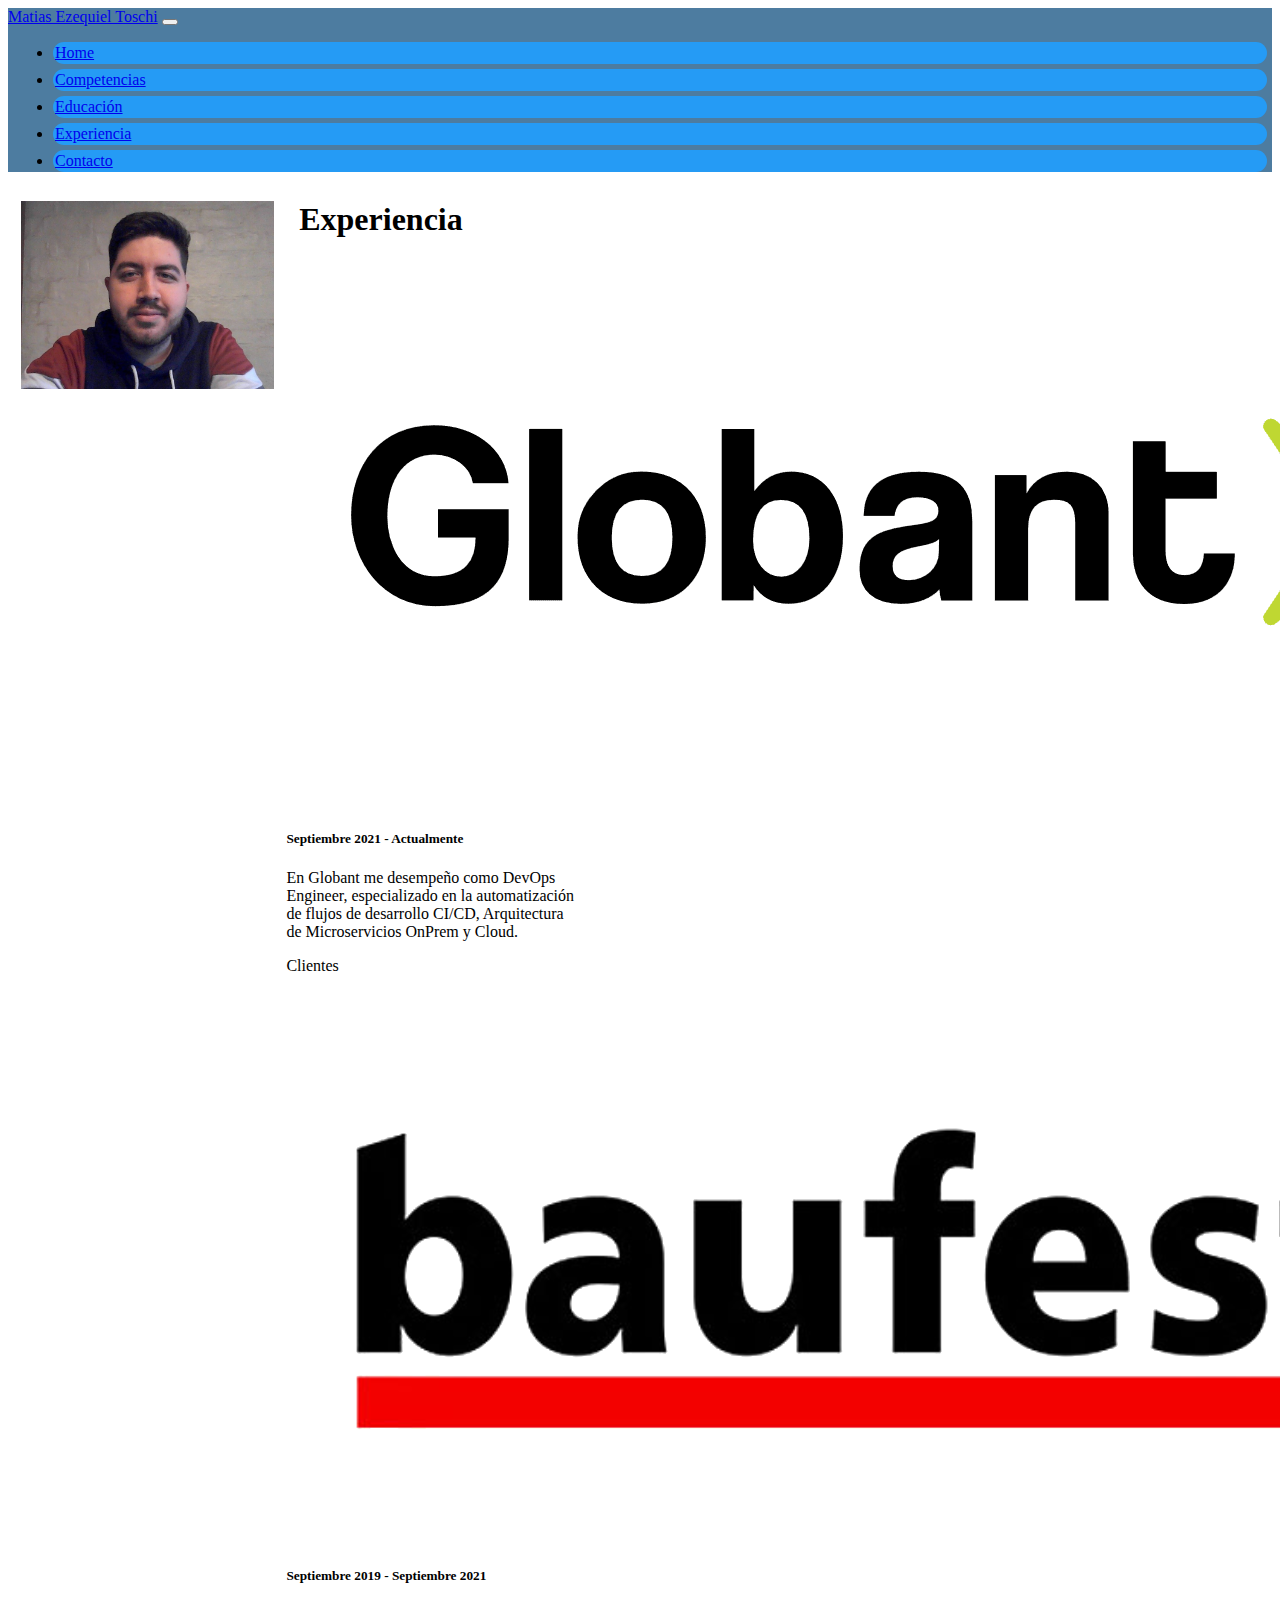
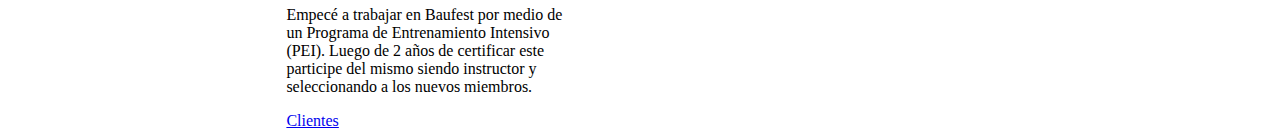
<file: sites/experiencia.html>
<!DOCTYPE html>
<html>
<head>
    <meta charset='utf-8'>
    <meta http-equiv='X-UA-Compatible' content='IE=edge'>
    <title>Matias Toschi C.V. Experiencia</title>
    <meta name='viewport' content='width=device-width, initial-scale=1'>
    <link href="https://cdn.jsdelivr.net/npm/bootstrap@5.3.2/dist/css/bootstrap.min.css" rel="stylesheet" integrity="sha384-T3c6CoIi6uLrA9TneNEoa7RxnatzjcDSCmG1MXxSR1GAsXEV/Dwwykc2MPK8M2HN" crossorigin="anonymous">
    <link href="../css/global-styles.css" rel="stylesheet">
    <link href="../css/experiencia.css" rel="stylesheet">
</head>
<body>
    <nav class="navbar navbar-expand-lg" id="navbarCustom" >
        <div class="container-fluid">
          <a class="navbar-brand" href="../index.html">Matias Ezequiel Toschi</a>
          <button class="navbar-toggler" type="button" data-bs-toggle="collapse" data-bs-target="#navbarSupportedContent" aria-controls="navbarSupportedContent" aria-expanded="false" aria-label="Toggle navigation">
            <span class="navbar-toggler-icon"></span>
          </button>
          <div class="collapse navbar-collapse" id="navbarSupportedContent">
            <ul class="navbar-nav me-auto mb-2 mb-lg-0">
              <li class="nav-item buttonNavBarCustom">
                <a class="nav-link active" aria-current="page" href="../index.html">Home</a>
              </li>
              <li class="nav-item buttonNavBarCustom">
                <a class="nav-link" href="competencias.html">Competencias</a>
              </li>
              <li class="nav-item buttonNavBarCustom">
                <a class="nav-link" href="educacion.html">Educación</a>
              </li>
              <li class="nav-item buttonNavBarCustom">
                <a class="nav-link" href="experiencia.html">Experiencia</a>
              </li>
              <li class="nav-item buttonNavBarCustom">
                <a class="nav-link" href="https://www.linkedin.com/in/matias-ezequiel-toschi-32390212a/" target="_blank" rel="noopener noreferrer">Contacto</a>
              </li>
            </ul>
          </div>
        </div>
      </nav>
      <div class="imagen-text">
      <img class="img-thumbnail" id="foto-CV" src="../img/foto-CV.png" />
      <div class="column-text">
      <div class="titulo-sección">Experiencia</div>
      <div class="card" style="width: 18rem;">
        <img class="card-img-top" src="../img/globant.png" alt="Card image cap">
        <div class="card-body">
          <h5 class="card-title">Septiembre 2021 - Actualmente</h5>
          <p class="card-text">En Globant me desempeño como DevOps Engineer, especializado en la automatización de flujos de desarrollo CI/CD, Arquitectura de Microservicios OnPrem y Cloud.</p>
          <a class="btn btn-primary" id="GLB">Clientes</a>
        </div>
      </div>
      <div class="horizontal-card globant ">
      <div class="card card-anim" style="width: 18rem;">
        <img class="card-img-top" src="../img/telecom.png" alt="Card image cap">
        <div class="card-body">
          <h5 class="card-title">DevOps Arquitech Lead (Abril 2022 - Actualmente)</h5>
          <p class="card-text">Skills: Transformación de Equipos, </p>
        </div>
      </div>
      <div class="card card-anim" style="width: 18rem;">
        <img class="card-img-top" src="../img/itau.png" alt="Card image cap">
        <div class="card-body">
          <h5 class="card-title">DevOps Engineer SSR (7 meses)</h5>
          <p class="card-text">Skills: Jenkins pipelines, OpenShift Container Platform</p>
        </div>
      </div>
    </div>
      <div class="card" style="width: 18rem;">
        <img class="card-img-top" src="../img/baufest.png" alt="Card image cap">
        <div class="card-body">
          <h5 class="card-title">Septiembre 2019 - Septiembre 2021</h5>
          <p class="card-text">Empecé a trabajar en Baufest por medio de un Programa de Entrenamiento Intensivo (PEI). Luego de 2 años de certificar este participe del mismo siendo instructor y seleccionando a los nuevos miembros.</p>
          <a href="#" class="btn btn-primary" id="BFS">Clientes</a>
        </div>
      </div>
      <div class="horizontal-card baufest">
      <div class="card card-anim" style="width: 18rem;">
        <img class="card-img-top" src="../img/NCB.png" alt="Card image cap">
        <div class="card-body">
          <h5 class="card-title">DevOps Engineer SSR / CloudOps Specialist SSR (6 meses)</h5>
          <p class="card-text">Skills: Kubernetes, Docker, Azure DevOps, GitHub, Helm, Lens.</p>
        </div>
      </div>
      <div class="card card-anim" style="width: 18rem;">
        <img class="card-img-top" src="../img/openbit.png" alt="Card image cap">
        <div class="card-body">
          <h5 class="card-title">DevOps Engineer / CloudOps Specialist (1 año y 3 meses)</h5>
          <p class="card-text">Skills: Azure Cloud, Azure DevOps, Azure pipelines, Azure K8s Services, Kubernetes, Docker, Helm, Monitoreo, Grafana.</p>
        </div>
      </div>
      <div class="card card-anim" style="width: 18rem;">
        <img class="card-img-top" src="../img/santander.png" alt="Card image cap">
        <div class="card-body">
          <h5 class="card-title">DevOps Jr (3 Meses)</h5>
          <p class="card-text">Skills: Agile-Scrum, GitLab Community, GitFlow.</p>
        </div>
      </div>
    </div>
    <script src="https://cdn.jsdelivr.net/npm/bootstrap@5.3.2/dist/js/bootstrap.bundle.min.js" integrity="sha384-C6RzsynM9kWDrMNeT87bh95OGNyZPhcTNXj1NW7RuBCsyN/o0jlpcV8Qyq46cDfL" crossorigin="anonymous"></script>
    <script src="../scripts/hide.js"></script>
    <script src="../scripts/animate-cards.js"></script>
</body>
</html>
</file>
<file: css/global-styles.css>
#foto-CV{
    width: 20%;
    height: 20%;
    margin: 1vw;
}

#navbarCustom{
    background-color: #4d7ca0;
}

.buttonNavBarCustom{
    background-color: #259BF5;
    border: 1px;
    border-radius: 25px;
    margin: 5px;
    padding: 2px;
}

.buttonNavBarCustom:hover{
    background-color: rgb(83, 180, 254);
    border: 1px;
    border-radius: 25px;
    margin: 5px;
    padding: 2px;
}

.titulo-sección{
font-size: xx-large;
font-weight: bold;
margin-top: 1vw;
margin-left: 1vw;
}

.contenido-sección{
    font-size: large;
    font-weight: unset;
    margin-left: 1vw;
    }

.column-text{
    display: flex;
    flex-direction: column;
}

.imagen-text{
    display: flex;
}

@media (max-width: 800px) {
    #foto-CV{
        width: 100%;
        margin: 0%;
    }

    .buttonNavBarCustom{
        background-color: transparent;
        border: 1px;
        border-radius: 0px;
        margin: 0px;
        padding: 0px;
    }

    .imagen-text{
        display: block;
    }
    
    .column-text{
        display: flex;
        flex-direction: column;
        align-items: center;
    }

    .buttonNavBarCustom:hover{
        background-color: #259BF5;
        border: none;
        border-radius: none;
        margin: none;
        padding: none;
    }
  }
</file>
<file: css/experiencia.css>
.horizontal-card{
    display: none;
    flex-direction: row;
}

.card-anim {
    transition: width 0.5s, height 0.5s, background-color 0.5s; /* Propiedades que serán animadas y duración de la animación */
}

.card-anim.animado {
    background-color: rgb(88, 187, 196);   
    transform: scale(1.2); /* Aumentar el tamaño durante la animación */
    z-index: 2;
    color: aliceblue;
}

@media (max-width: 1200px) {
    .horizontal-card{
        display: none;
        flex-direction: column;
    }
    
}
</file>
